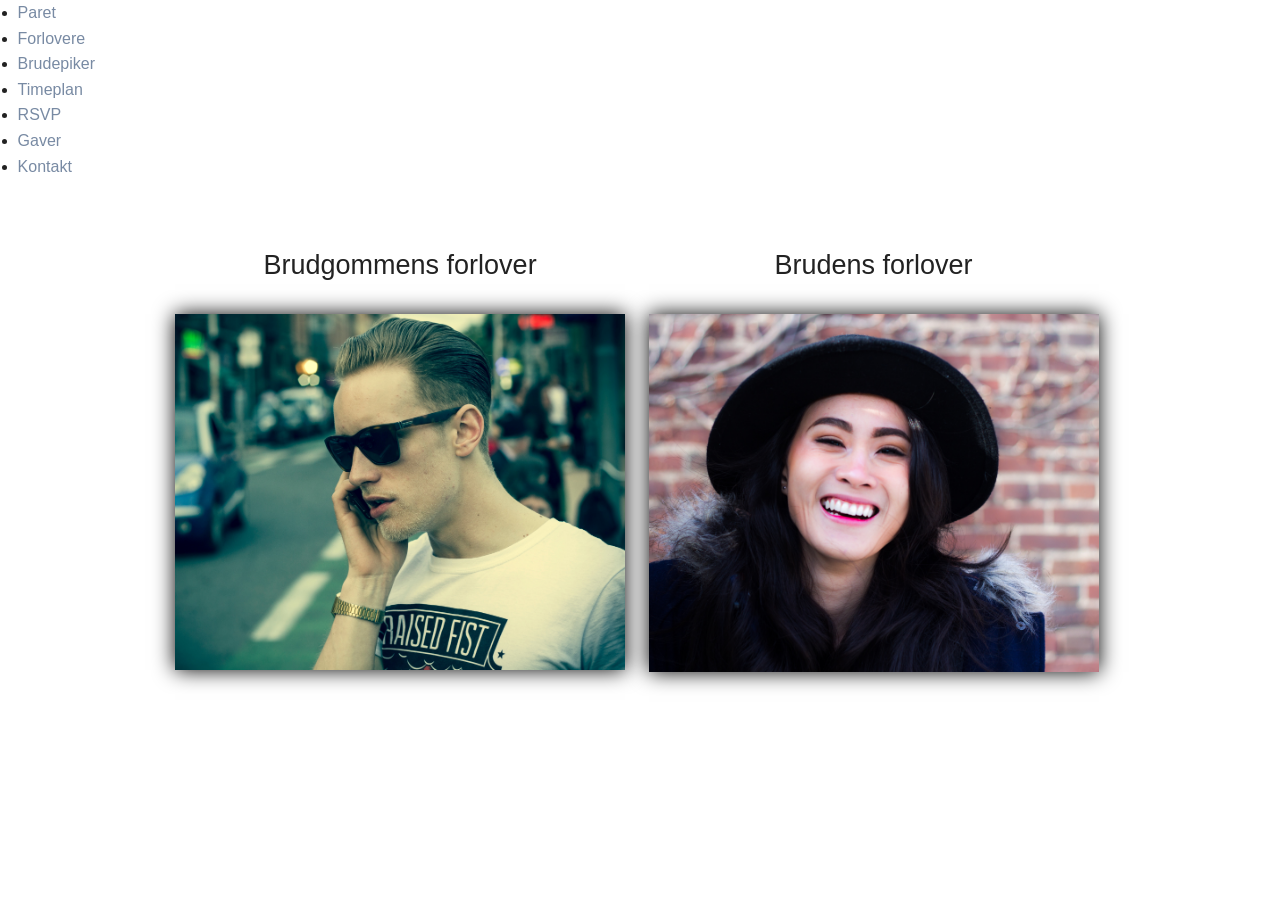
<file: testbilder.html>
<!DOCTYPE html>
<html lang="en">
<head>
	<meta charset="UTF-8">
	<meta name="viewport" content="width=device-width">
	<title>Bryllupside 1</title>
	<link rel="stylesheet" href="foundation.css">
	<link rel="stylesheet" href="http://maxcdn.bootstrapcdn.com/font-awesome/4.3.0/css/font-awesome.min.css">
	<link rel="stylesheet" href="testbilder.css">


</head>
<body class="timeplan">

	<!-- Header -->
	<header class="default">
				<nav>
			<ul>
				<li><a title="Paret" href="index.html">Paret</a></li>
				<li><a title="Forlovere" href="forlovere.html">Forlovere</a></li>
				<li><a title="Brudepiker" href="brudepiker.html">Brudepiker</a></li>
				<li><a title="Timeplan" href="timeplan.html">Timeplan</a></li>
				<li><a title="RSVP" href="rsvp.html">RSVP</a></li>
				<li><a title="Gaver" href="gaver.html">Gaver</a></li>
				<li><a title="Kontakt" href="kontakt.html">Kontakt  </a></li>
			</ul>
		</nav>
	</header>
<div class="two-columns">
	<div class="forlovere">
<span class="forlover-label"><h3>Brudgommens forlover</h3></span>
		<img class="forlover__image" src="img/forlover1.jpg" alt="forlover">
  <div class="forlover__body">
    <h2>Jonas Halgrim</h2>
    <p>Lorem ipsum dolor sit amet, consectetur adipiscing elit. Duis et vulputate magna, sed ornare elit. 
			Nunc vitae quam sit amet dolor tincidunt sodales et ut tellus. 
			Pellentesque habitant morbi tristique senectus et netus et malesuada fames ac turpis egestas. 
			Aliquam vitae mi semper, vulputate.</p>
  </div>
</div>
<div class="forlovere">
	<span class="forlover-label"><h3>Brudens forlover</h3></span>
	<img class="forlover__image" src="img/forlover2.jpeg" alt="forlover">
  <div class="forlover__body">
    <h2>Iselin jakobsen </h2>
    <p>Lorem ipsum dolor sit amet, consectetur adipiscing elit. Duis et vulputate magna, sed ornare elit. 
			Nunc vitae quam sit amet dolor tincidunt sodales et ut tellus. 
			Pellentesque habitant morbi tristique senectus et netus et malesuada fames ac turpis egestas. 
			Aliquam vitae mi semper, vulputate.</p>
  </div>
</div>
	


</body>
</html>
</file>
<file: testbilder.css>
.two-columns{
	max-width:1000px;
	margin-left:auto;
	margin-right:auto;
  margin-top: 100px;
	padding: 2%;
  
}

/*#forlovere .two-column-item{
	background: white; 
	max-width: 450px;
	padding:2%;
}*/

.forlover-label{
  /*background-color: green;*/
	position: absolute;
	width: 100%;
	margin-left:auto;
	margin-right:auto;
	margin-top: -70px;
	display: inline;
  /* padding: 8px 20px; */
    line-height: 1;
    /* color: #fff; */
    text-align: center;
    white-space: nowrap;
    vertical-align: baseline;
    border-radius: 3px;
}
.forlovere {
  display: inline-block;
  position: relative;
  vertical-align: top;
  margin:1%;
}

.forlover__image { 
  display: block; 
  max-width: 450px;
  -moz-box-shadow: 0 0 20px black;
  -webkit-box-shadow: 0 0 20px black;
    box-shadow: 0 0 20px black;
}

.forlover__body {
  background: rgba(0, 0, 0, 0.6);
  bottom: 0;
  color: white;
  font-size: 1em;
  left: 0;
  opacity: 0;
  overflow: hidden;
  padding: 3.75em 3em;
  position: absolute;
  text-align: center;
  top: 0;
  right: 0;
  -webkit-transition: 0.6s;
  transition: 0.6s;
}

.forlover__body:hover { opacity: 1; }

.forlover__body:after,
.forlover__body:before {
  border: 1px solid rgba(255, 255, 255, 0.7);
  bottom: 1em;
  content: '';
  left: 1em;
  opacity: 0;
  position: absolute;
  right: 1em;
  top: 1em;
  margin:2%;
  -webkit-transform: scale(1.5);
  -ms-transform: scale(1.5);
  transform: scale(1.5);
  -webkit-transition: 0.6s 0.2s;
  transition: 0.6s 0.2s;
  
}

.forlover__body:before {
  border-bottom: none;
  border-top: none;
  left: 2em;
  right: 2em;
}

.forlover__body:after {
  border-left: none;
  border-right: none;
  bottom: 2em;
  top: 2em;
}

.forlover__body:hover:after,
.forlover__body:hover:before {
  -webkit-transform: scale(1);
  -ms-transform: scale(1);
  transform: scale(1);
  opacity: 1;
}

.forlover__body h2 { 
  margin-top: 0; 
  color:white;  
  font:bold;
}

.forlover__body p { margin-bottom: 1.5em; }
</file>
